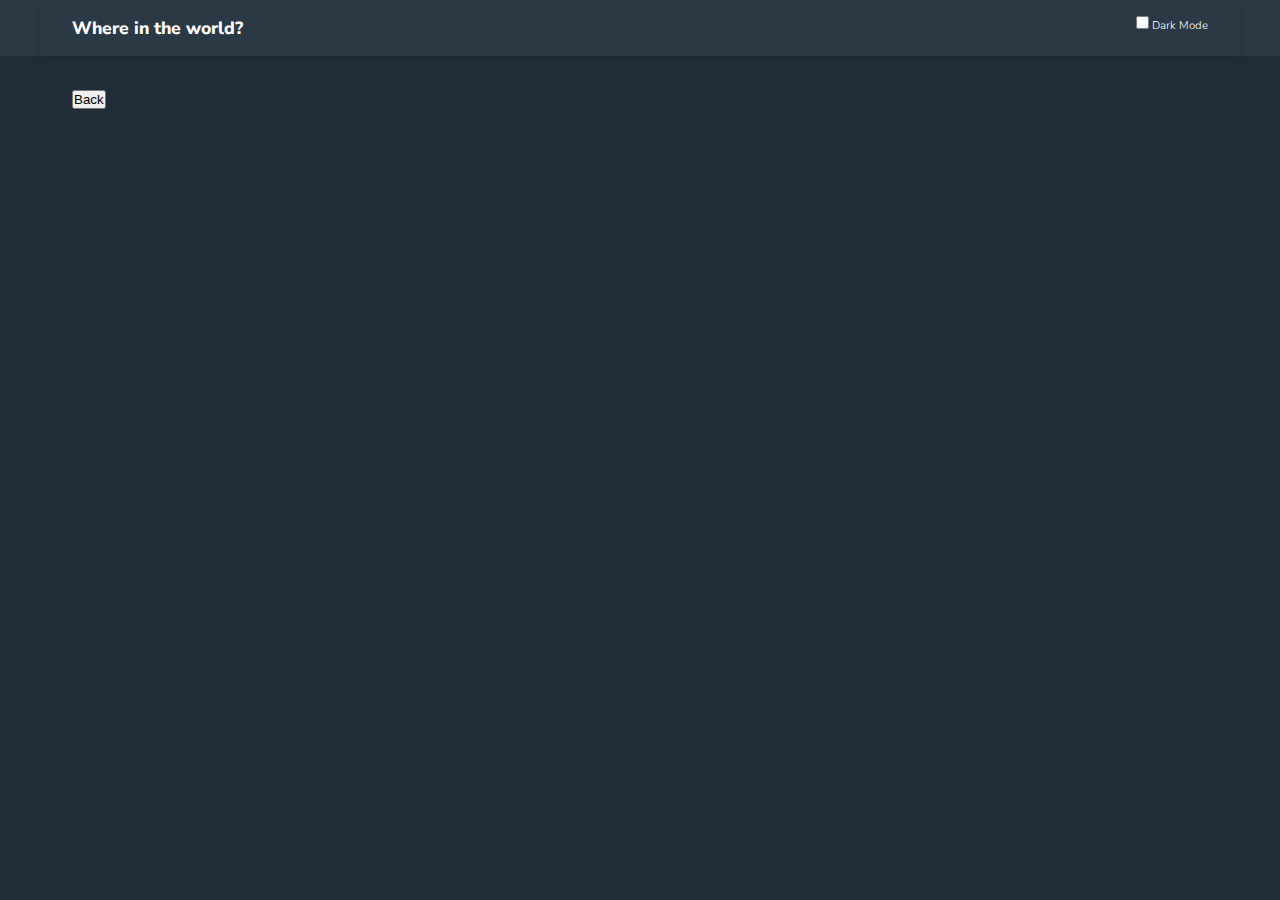
<file: country.html>
<!DOCTYPE html>
<html lang="en">
  <head>
    <meta charset="UTF-8" />
    <meta name="viewport" content="width=device-width, initial-scale=1.0" />
    <meta http-equiv="X-UA-Compatible" content="ie=edge" />
    <title>REST Countries API with color theme switcher</title>
    <link
      rel="icon"
      href="./img/favicon-32x32.png"
      type="image/png"
      sizes="32x32"
    />
    <link
      href="https://fonts.googleapis.com/css2?family=Nunito+Sans:wght@300;600;800&display=swap"
      rel="stylesheet"
    />
    <link rel="stylesheet" href="style.css" />
    <link rel="stylesheet" href="coutry.css" />
  </head>
  <body>
    <header>
      <div class="nav-bar">
        <a href="./" class="title"><h1>Where in the world?</h1></a>
        <div class="dark-mode-container">
          <input type="checkbox" name="dark-mode" id="dark-mode" />
          <label for="dark-mode" id="dark-mode-toggler">Dark Mode</label>
        </div>
      </div>
    </header>

    <main>
      <div class="main-container">
        <div class="navigation">
          <button class="btn nav">
            Back
          </button>
        </div>
        <div class="country-card">
          <!-- <img
            src="https://restcountries.eu/data/eth.svg"
            alt="${data.name} Flag"
            class="flag"
          />
          <div class="body-container">
            <h2 class="name">${data.name}</h2>
            <div class="left-meta">
              <p class="meta native-name">
                <span>Population: </span>${data.region}
              </p>
              <p class="meta population">
                <span>Population: </span>${population}
              </p>
              <p class="meta region"><span>Region: </span>${data.region}</p>
              <p class="meta capital"><span>Capital: </span>${data.capital}</p>
            </div>
            <div class="right-meta">
              <p class="meta domain"><span>Population: </span>${population}</p>
              <p class="meta currency"><span>Region: </span>${data.region}</p>
              <p class="meta language"><span>Capital: </span>${data.capital}</p>
            </div>
            <div class="footer-meta">
              <p class="meta border-countries">
                <span>Border Countries: </span>
                <a href="${data.region}" class="border-country country-1"
                  >${data.region}</a
                >
                <a href="${data.region}" class="border-country country-2"
                  >${data.region}</a
                >
                <a href="${data.region}" class="border-country country-3"
                  >${data.region}</a
                >
              </p>
            </div>
          </div> -->
        </div><!-- end country card -->
      </div>
    </main>

    <script src="country.js"></script>
  </body>
</html>
</file>
<file: style.css>
/* TO DO */

/*

- Improve the overall design and mobile responsiveness
- Make sure images' aspect ratio is maintained
- Implement dark mode

- Enable hover short info on border countries in country detail page

*/


* {
  margin: 0;
  padding: 0;
  box-sizing: border-box;
}

:root {
  --dark-blue: hsl(209, 23%, 22%);
  --very-dark-blue: hsl(207, 26%, 17%);
  --white: hsl(0, 0%, 100%);
  --shadow: rgba(0, 0, 0, 0.1);

  --max-width: 1200px;
}

body {
  color: var(--white);
  font-size: 16px;
  font-family: 'Nunito Sans', Verdana, sans-serif;
  font-weight: 300;
  background: var(--very-dark-blue);
}

img {
  display: block;
  width: 100%;
  height: 100%;
}

header {
  background: var(--dark-blue);
  margin-bottom: 2rem;
}

.nav-bar {
  font-size: 0.7rem;
  padding: 1rem 2rem;
  margin: 0 auto;
  max-width: var(--max-width);
  display: flex;
  justify-content: space-between;
  box-shadow: 0 0.25rem 0.5rem 0rem var(--shadow);
}

.nav-bar .title {
  font-size: 1.1rem;
  font-weight: 800;
  text-decoration: none;
  color: var(--white);
}

.nav-bar .title h1 {
  font-size: inherit;
  font-weight: inherit;
}

.main-container {
  padding: 0 2rem;
  margin: 0 auto;
  max-width: var(--max-width);
}

.search-filter-container {
  display: flex;
  justify-content: space-between;
}



.country-cards {
  display: flex;
  flex-wrap: wrap;
  justify-content: space-between;
  align-items: stretch;
}

.country-cards .country {
  color: var(--white);
  text-decoration: none;
  width: 15rem;
  margin-bottom: 3rem;
  border-radius: 0.25rem;
  background: var(--dark-blue);
  box-shadow: 0 0 0.25rem 0.2rem var(--shadow);
  display: flex;
  flex-direction: column;
  overflow: hidden;
  transition: box-shadow 200ms;
}

.country-cards .country:hover {
  box-shadow: 0 0 0.5rem 1rem var(--shadow);
}

.country-cards .country:hover img {
  transform: scale(1.05);
}

.country .img-container {
  width: 100%;
  height: 8rem;
  overflow: hidden;
}

.country img {
  object-fit: cover;
  transition: transform 200ms;
}

.country .body-container {
  padding: 1rem;
}

.country .name {
  font-size: 1rem;
  margin-bottom: 1rem;
}

.country .meta {
  font-size: 0.8rem;
  margin-bottom: 0.25rem;
}

.country .meta span {
  font-weight: 600;
}
</file>
<file: coutry.css>
.country-card {
  margin-top: 4rem;
  display: flex;
  justify-content: space-between;
}

.country-card > * {
  flex: 1;
}

.country-card .flag {
  max-width: 30rem;
  height: auto;
  margin-right: 4rem;
}


.country-card .footer-meta {
  margin-top: 2rem;
}

.country-card .border-country {
  color: var(--white);
  text-decoration: none;
  display: inline-block;
  padding: 0.25rem 0.75rem;
  margin: 0 0.25rem 0.5rem;
  background: var(--dark-blue);
}
</file>
